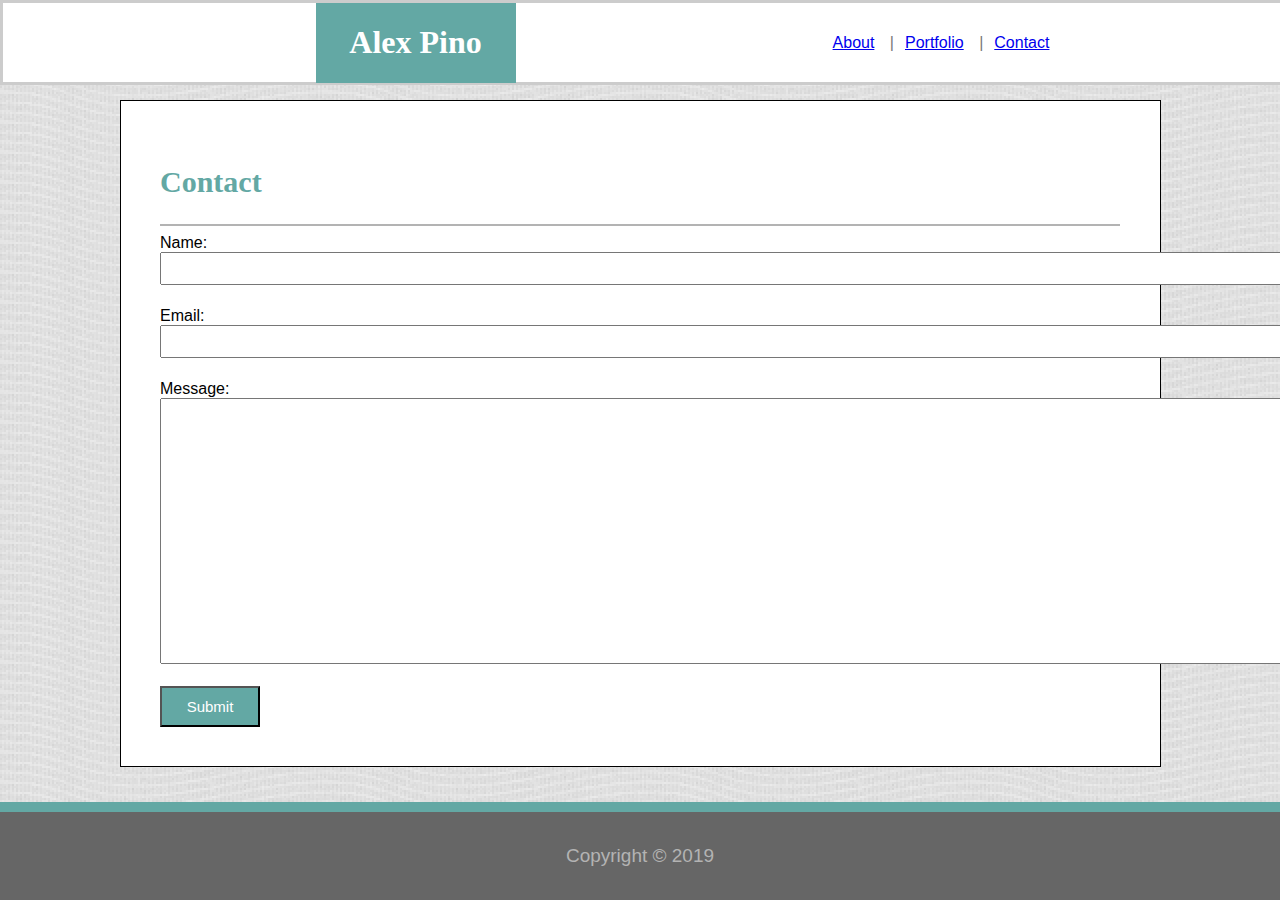
<file: contact.html>
<!DOCTYPE html>
<html>

<head>
    <title>The Most Alex of Pinos</title>
    <link rel="stylesheet" type="text/css" href="assets/css/style.css">
    <meta name="viewport" content="width=device-width, initial-scale=1.0">
</head>

<body>

<!--Top Bar-->
    <header class="nav-wrapper">
        <div class="nav-title">
            <h1>Alex Pino</h1>
        </div>
        <div class="nav-links">
            <ul>
                <li><a href="index.html">About</a></li>
                <li><a href="portfolio.html">Portfolio</a></li>
                <li><a href="contact.html">Contact</a></li>
            </ul>
        </div>
    </header>
<!--Main Content-->

    <header class="main-wrapper" id="contact-wrapper">

        <section id="main-content">

<!--Main Header-->

            <h2>Contact</h2>
            <hr>

            <form action="#">
                Name:<br>
                <textarea></textarea>
                <br><br>
                Email:<br>
                <textarea></textarea>
                <br><br>
                Message:<br>
                <textarea id="messagearea"></textarea> 
                <br><br>
                <input id="submitbtn" type="submit" value="Submit">
            </form> 

        </section>

    </header>

    <footer class="footer-wrapper">
        <hr id="footer-line">
        <p id="copyright">Copyright © 2019</p>
    </footer>
</body>

</html>
</file>
<file: assets/css/style.css>
* {
    font-family: 'Arial', 'Helvetica Neue', Helvetica, sans-serif;
}
h1, h2 {
    font-family: 'Georgia', Times, Times New Roman, serif;
}
body {
    background-image: url("../images/wavecut_@2X.png");
}
.nav-wrapper {
    background: #ffffff;
    border: solid;
    border-color: #cccccc;
    padding: 39.5px;
    width: 100%;
    position: fixed;
    top: 0;
    left: 0px;
    z-index: 20;
}
.nav-title {
    background: #63a8a4;
    color: white;
    width: 200px;
    position: absolute;
    top: 0;
    margin-left: 273px;
    text-align: center;
}
.nav-links {
    color: #777777;
    position: absolute;
    right: 0;
    top: 15px;
    margin-right: 23%;
    text-align: center;
}
li {
    display: inline;
}
li:not(:first-child):before {
    content: "|";
    padding: 11px;
}
.main-wrapper {
    border-color: #dddddd;
    border: solid;
    border-width: 1px;
    padding: 39.5px;
    background: #ffffff;
    width: 960px;
    margin: auto;
    margin-top: 100px;
    margin-bottom: 100px;
}
h2 {
    color: #63a8a4;
    font-size: 30px;
}
hr {
    border: 1px solid #b3b3b3;
}
#alexpic {
    float: left;
    margin-right: 25px;
    margin-bottom: 5px;
    height: 25%;
    width: 25%;
    border: solid;
    border-color: #666666;
}
.clearfix::after {
    content: "";
    clear: both;
    display: table;
  }
p {
    line-height: 2;
}
.footer-wrapper {
    position: fixed;
    bottom: 0;
    width: 100%;
    margin: 0;
    left: 0;
}
#footer-line {
    background: #63a8a4;
    padding: 5px;
    margin: 0;
    border: #63a8a4;
    width: 100%;
}
#copyright {
    background: #666666;
    padding: 25px;
    margin: auto;
    text-align: center;
    color: #b3b3b3;
    font-size: 19px;
}
.inputfield {
    width: 100%;
    height: 20px;
}
textarea {
    height: 2em;
    width: 86em;
}
#messagearea {
    height: 260px;
}
#submitbtn {
    background: #63a8a4;
    color: white;
    padding: 10px;
    width: 100px;
    font-size: 15px;
}
.form {
    color: #777777
}
.column {
    float: left;
    width: 33.33%;
    padding: 5px;
  }
.row::after {
    content: "";
    clear: both;
    display: table;
  }
img {
    width: 75%;
    height: 75%;
}
.container {
    position: relative;
    text-align: center;
    color: white;
    right: 45px;
    margin-bottom: 25px;
  }
.centerbottom {
    position: relative;
    background: #63a8a4;
    padding: 10px;
    width: 68.75%;
    bottom: 60px;
    text-align: center;
    margin: auto;
    font-weight: 100;
}


/* Media Quiries */

/* 980 */

@media screen and (max-width: 980px) {
    
    /* Nav Bar */

    .nav-title {
        margin: 0;
    }
    .nav-links {
        margin-right: 2%;
    }
    .nav-wrapper {
        border: solid #cccccc 3px;
        width: 895px;
    }

    /* Main Content */

    .main-wrapper {
        width: 560px;
        height: 400px;
        margin: left;
        margin-left: 37px;
        padding: 7px;
    }
    p {
        font-size: 8px;
    }

    /* Portfolio-Specific */

    #portfolio-wrapper {
        height: 665px;
    }
    .centerbottom {
        position: relative;
        right: 0px;
        bottom: 62px;
        width: 89%;
    }
    .container {
        margin: 0;
        right: 0;
        text-align: left;
    }
    .portpic {
        width: 100%;
    }
    .clearfix::after {
        content: "";
        clear: both;
        display: table;
      }

    /* Contact Page Specific*/

    #contact-wrapper {
        padding: 20px;
    }

    textarea {
        height: 2em;
        width: 50em;
    }

    #messagearea {
        height: 10em;
        width: 50em;
    }
    #submitbtn {
        position: relative;
        bottom: 15px;
    }
}





/* 768 */

@media screen and (max-width: 768px) {
        /* Nav Bar */

    .nav-title {
        margin: 0;
        left: 20px;
    }
    .nav-links {
        margin-right: 5%;
    }
    .nav-wrapper {
        border: solid #cccccc 3px;
        width: 683px;
    }

    /* Main Content */

    .main-wrapper {
        width: 700px;
        height: 400px;
        margin: left;
        padding: 7px;
        margin: auto;
        margin-top: 100px;
    }
    p {
        font-size: 8px;
    }

    /* Portfolio-Specific */


    #portfolio-wrapper {
        height: 665px;
        width: 600px;
    }
    .centerbottom {
        position: relative;
        right: 0px;
        bottom: 62px;
        width: 89%;
    }
    .container {
        margin: 0;
        text-align: left;
    }
    .portpic {
        width: 100%;
    }
    .column {
        margin-left: 10%;
        margin-top: 1%;
        margin-bottom: -4%;
    }
    .clearfix::after {
        content: "";
        clear: both;
        display: table;
      }

    /* Contact Page Specific*/

    #contact-wrapper {
        padding: 20px;
    }

    textarea {
        height: 2em;
        width: 63em;
    }

    #messagearea {
        height: 10em;
        width: 63em;
    }
    #submitbtn {
        position: relative;
        bottom: 15px;
    }
}

/* 640 */


@media screen and (max-width: 640px) {
    
    /* Nav Links */
    .nav-wrapper {
        border: 0;
        border-bottom: solid #cccccc 3px;
        width: 683px;
    }
    .nav-title {
        width: 100%;
        margin: 0;
        left: -75px;
    }
    .nav-links {
        top: 29px;
        position: relative;
        margin-top: 31px;
        margin-right: 186px;
    }
    .main-wrapper {
        width: 600px;
        height: 400px;
        margin: left;
        padding: 7px;
        margin: auto;
        margin-top: 185px;
    }

    /* Contact Page Specific */
    #contact-wrapper {
        padding: 20px;
        width: 550px;
    }
    textarea {
        height: 2em;
        width: 49em;
    }

    #messagearea {
        height: 10em;
        width: 49em;
    }
    
    /* Portfolio-Specific */


    #portfolio-wrapper {
        height: 585px;
        width: 500px;
    }
    .centerbottom {
        position: relative;
        right: 0px;
        bottom: 62px;
        width: 88%;
    }
    .container {
        margin: 0;
        text-align: left;
    }
    .portpic {
        width: 100%;
    }
    .column {
        margin-left: 10%;
        margin-top: 1%;
        margin-bottom: -4%;
    }
    .clearfix::after {
        content: "";
        clear: both;
        display: table;
      }
}
</file>
